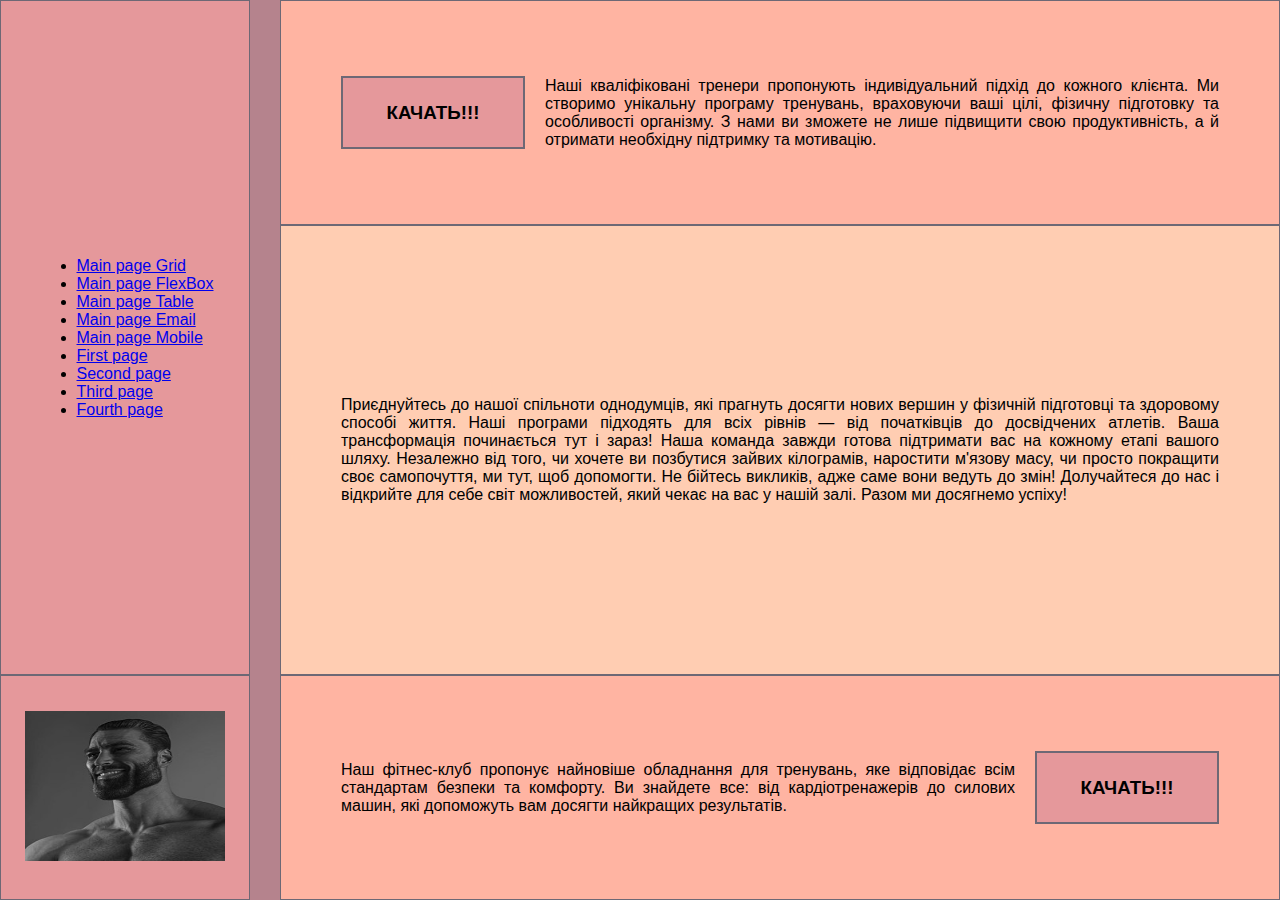
<file: index.html>
<!DOCTYPE html>
<html lang="en">
<head>
    <meta charset="UTF-8">
    <meta name="viewport" content="width=device-width, initial-scale=1.0">
    <title>Website Layout</title>
    <link rel="stylesheet" href="lab1.css">
</head>

<body>
<div class="container">
    <div class="item item1">
        <ul>
            <li><a href="index.html">Main page Grid</a></li>
            <li><a href="index2.html">Main page FlexBox</a></li>
            <li><a href="index3.html">Main page Table</a></li>
            <li><a href="indexEmail.html">Main page Email</a></li>
            <li><a href="indexMobile.html">Main page Mobile</a></li>
            <li><a href="Page1.html">First page</a> </li>
            <li><a href="Page2.html">Second page</a></li>
            <li><a href="Page3.html">Third page</a></li>
            <li><a href="Page4.html">Fourth page</a></li>
        </ul>
    </div>

    <div class="item item2">
        <div class="item itemX">
            <h3>КАЧАТЬ!!!</h3>
        </div>
        <p>
            Наші кваліфіковані тренери пропонують індивідуальний підхід до кожного клієнта.
            Ми створимо унікальну програму тренувань, враховуючи ваші цілі, фізичну підготовку та особливості організму.
            З нами ви зможете не лише підвищити свою продуктивність, а й отримати необхідну підтримку та мотивацію.
        </p>
    </div>

    <div class="item item3" >
        <p>
            Приєднуйтесь до нашої спільноти однодумців, які прагнуть досягти нових вершин у фізичній підготовці та здоровому способі життя.
            Наші програми підходять для всіх рівнів — від початківців до досвідчених атлетів. Ваша трансформація починається тут і зараз!
            Наша команда завжди готова підтримати вас на кожному етапі вашого шляху.
            Незалежно від того, чи хочете ви позбутися зайвих кілограмів, наростити м'язову масу, чи просто покращити своє самопочуття, ми тут, щоб допомогти.
            Не бійтесь викликів, адже саме вони ведуть до змін! Долучайтеся до нас і відкрийте для себе світ можливостей, який чекає на вас у нашій залі. Разом ми досягнемо успіху!
        </p>
    </div>
    <div class="item item4" >
        <a href="https://www.youtube.com/watch?v=QJJYpsA5tv8&ab_channel=BMTHOfficialVEVO" >
         <img src="gigachad.jpg" height="150" width="200">
        </a>
    </div>

    <div class="item item5" >
        <p>
            Наш фітнес-клуб пропонує найновіше обладнання для тренувань, яке відповідає всім стандартам безпеки та комфорту.
            Ви знайдете все: від кардіотренажерів до силових машин, які допоможуть вам досягти найкращих результатів.
        </p>
        <div class="item itemY">
            <h3>КАЧАТЬ!!!</h3>
        </div>
    </div>

</div>
</body>
</html>
</file>
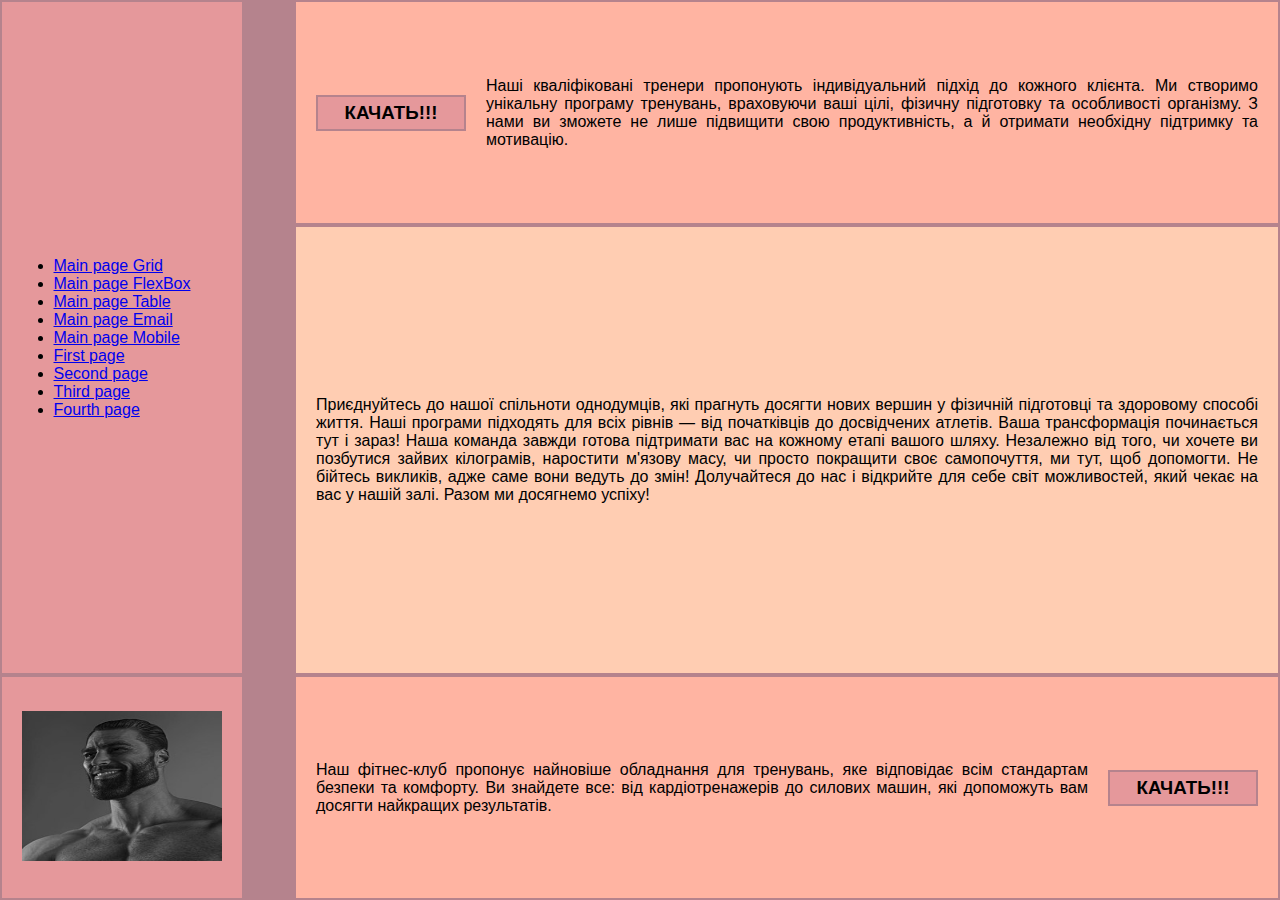
<file: index2.html>
<!DOCTYPE html>
<html lang="en">
<head>
    <meta charset="UTF-8">
    <meta name="viewport" content="width=device-width, initial-scale=1.0">
    <title>Flexbox Layout</title>
    <link rel="stylesheet" href="lab1flex.css">
</head>
<body>
<div class="container">
    <div class="boxside">
        <div class="sidebar">
             <div class="box box1">
                 <ul>
                     <li><a href="index.html">Main page Grid</a></li>
                     <li><a href="index2.html">Main page FlexBox</a></li>
                     <li><a href="index3.html">Main page Table</a></li>
                     <li><a href="indexEmail.html">Main page Email</a></li>
                     <li><a href="indexMobile.html">Main page Mobile</a></li>
                     <li><a href="Page1.html">First page</a> </li>
                     <li><a href="Page2.html">Second page</a></li>
                     <li><a href="Page3.html">Third page</a></li>
                     <li><a href="Page4.html">Fourth page</a></li>
                 </ul>
             </div>
             <div class="box box4">
                 <a href="https://www.youtube.com/watch?v=QJJYpsA5tv8&ab_channel=BMTHOfficialVEVO" >
                     <img src="gigachad.jpg" height="150" width="200">
                 </a>
             </div>
      </div>
        <div class="space"></div>
    </div>
    <div class="main">
        <div class="box box2">
            <div class="box smallbox">
                <h3>КАЧАТЬ!!!</h3>
            </div>
            <p>
                Наші кваліфіковані тренери пропонують індивідуальний підхід до кожного клієнта. Ми створимо унікальну програму тренувань, враховуючи ваші цілі, фізичну підготовку та особливості організму. З нами ви зможете не лише підвищити свою продуктивність, а й отримати необхідну підтримку та мотивацію.
            </p>
        </div>
        <div class="box box3">
            <p>
                Приєднуйтесь до нашої спільноти однодумців, які прагнуть досягти нових вершин у фізичній підготовці та здоровому способі життя.
                Наші програми підходять для всіх рівнів — від початківців до досвідчених атлетів. Ваша трансформація починається тут і зараз!
                Наша команда завжди готова підтримати вас на кожному етапі вашого шляху.
                Незалежно від того, чи хочете ви позбутися зайвих кілограмів, наростити м'язову масу, чи просто покращити своє самопочуття, ми тут, щоб допомогти.
                Не бійтесь викликів, адже саме вони ведуть до змін! Долучайтеся до нас і відкрийте для себе світ можливостей, який чекає на вас у нашій залі. Разом ми досягнемо успіху!
            </p>
        </div>
        <div class="box box5">
            <p>
                Наш фітнес-клуб пропонує найновіше обладнання для тренувань, яке відповідає всім стандартам безпеки та комфорту.
                Ви знайдете все: від кардіотренажерів до силових машин, які допоможуть вам досягти найкращих результатів.
            </p>
            <div class="box smallbox">
                <h3>КАЧАТЬ!!!</h3>
            </div>
        </div>
    </div>
</div>
</body>
</html>
</file>
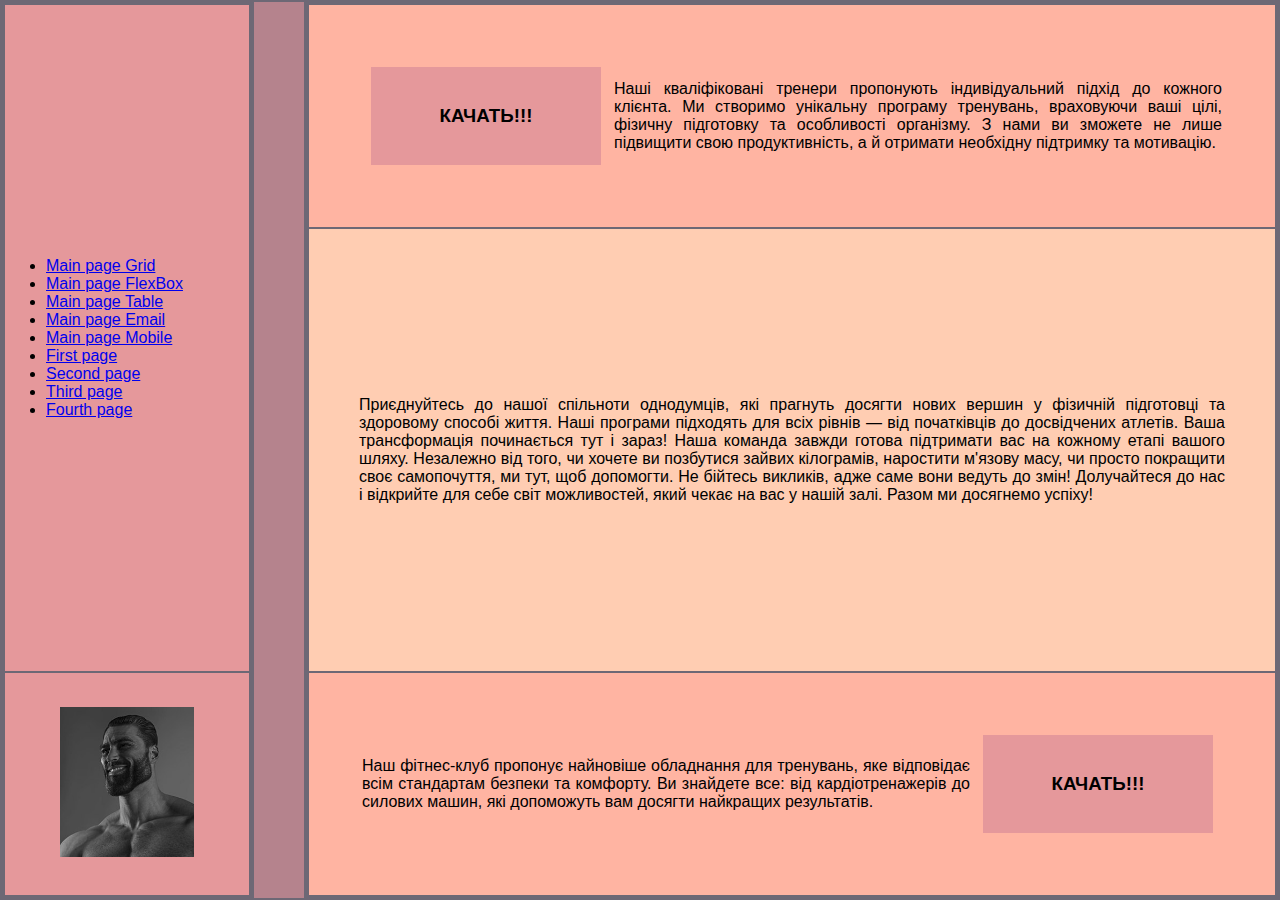
<file: index3.html>
<!DOCTYPE html>
<html lang="en">
<head>
    <meta charset="UTF-8">
    <meta name="viewport" content="width=device-width, initial-scale=1.0">
    <title>Classic Layout</title>
    <link rel="stylesheet" href="lab1noeverything.css">
</head>
<body>
    <table class="layout-table">
        <tbody>
        <tr>
            <td class="left">
                <table class="layout-table">
                    <tbody>
                    <tr class="menu">
                        <td>
                            <ul>
                                <li><a href="index.html">Main page Grid</a></li>
                                <li><a href="index2.html">Main page FlexBox</a></li>
                                <li><a href="index3.html">Main page Table</a></li>
                                <li><a href="indexEmail.html">Main page Email</a></li>
                                <li><a href="indexMobile.html">Main page Mobile</a></li>
                                <li><a href="Page1.html">First page</a> </li>
                                <li><a href="Page2.html">Second page</a></li>
                                <li><a href="Page3.html">Third page</a></li>
                                <li><a href="Page4.html">Fourth page</a></li>
                            </ul>
                        </td>
                    </tr>
                    <tr class="picture">
                        <td>
                            <a href="https://www.youtube.com/watch?v=QJJYpsA5tv8&ab_channel=BMTHOfficialVEVO" >
                                <img src="gigachad.jpg" height="150" width="auto">
                            </a>
                        </td>
                    </tr>
                    </tbody>
                </table>
            </td>
            <td class="line">
            </td>
            <td class="right">
                <table class="layout-table">
                    <tbody>
                    <tr >
                        <td class="row1">
                            <table class="upperTable">
                                <tbody>
                                <tr >
                                    <td class="box">
                                        <h3>КАЧАТЬ!!!</h3>
                                    </td>
                                    <td class="text">
                                        <p>
                                            Наші кваліфіковані тренери пропонують індивідуальний підхід до кожного клієнта. Ми створимо унікальну програму тренувань, враховуючи ваші цілі, фізичну підготовку та особливості організму. З нами ви зможете не лише підвищити свою продуктивність, а й отримати необхідну підтримку та мотивацію.
                                        </p>
                                    </td>
                                </tr>
                                </tbody>
                            </table>
                        </td>
                    </tr>
                    <tr >
                        <td class="row2">
                            <p>
                                Приєднуйтесь до нашої спільноти однодумців, які прагнуть досягти нових вершин у фізичній підготовці та здоровому способі життя.
                                Наші програми підходять для всіх рівнів — від початківців до досвідчених атлетів. Ваша трансформація починається тут і зараз!
                                Наша команда завжди готова підтримати вас на кожному етапі вашого шляху.
                                Незалежно від того, чи хочете ви позбутися зайвих кілограмів, наростити м'язову масу, чи просто покращити своє самопочуття, ми тут, щоб допомогти.
                                Не бійтесь викликів, адже саме вони ведуть до змін! Долучайтеся до нас і відкрийте для себе світ можливостей, який чекає на вас у нашій залі. Разом ми досягнемо успіху!
                            </p>
                        </td>
                    </tr>
                    <tr >
                        <td class="row3">
                            <table class="upperTable">
                                <tbody>
                                <tr >

                                    <td class="text">
                                        <p>
                                            Наш фітнес-клуб пропонує найновіше обладнання для тренувань, яке відповідає всім стандартам безпеки та комфорту.
                                            Ви знайдете все: від кардіотренажерів до силових машин, які допоможуть вам досягти найкращих результатів.
                                        </p>
                                    </td>
                                    <td class="box">
                                        <h3>КАЧАТЬ!!!</h3>
                                    </td>
                                </tr>
                                </tbody>
                            </table>
                        </td>
                    </tr>
                    </tbody>
                </table>
            </td>

        </tr>
        </tbody>
    </table>
</body>
</html>
</file>
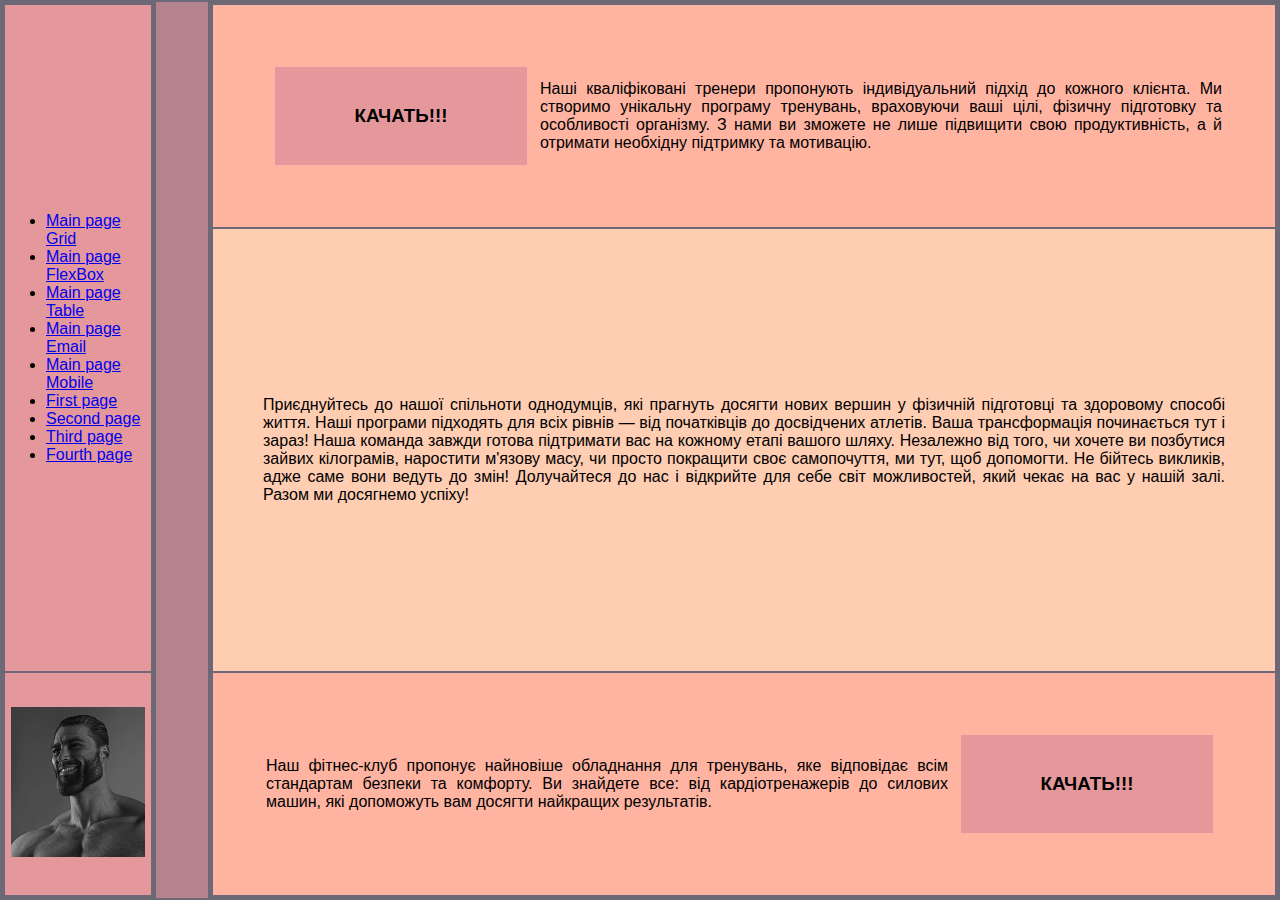
<file: indexEmail.html>
<!DOCTYPE html>
<html lang="en">
<head>
    <meta charset="UTF-8">
    <meta name="viewport" content="width=device-width, initial-scale=1.0">
    <title>Classic Layout</title>
</head>
<body style="font-family: Verdana, sans-serif;margin: 0;height: 100vh;">
    <table style="table-layout: fixed;height: 100%;width: 100%;border-spacing: 2px;background-color: #6d6875;">
        <tbody>
        <tr>
            <td style="width: 150px;">
                <table style="table-layout: fixed;height: 100%;width: 100%;border-spacing: 2px;background-color: #6d6875;">
                    <tbody>
                    <tr style="height: 75%;background-color: #e5989b;">
                        <td>
                            <ul>
                                <li><a href="index.html">Main page Grid</a></li>
                                <li><a href="index2.html">Main page FlexBox</a></li>
                                <li><a href="index3.html">Main page Table</a></li>
                                <li><a href="indexEmail.html">Main page Email</a></li>
                                <li><a href="indexMobile.html">Main page Mobile</a></li>
                                <li><a href="Page1.html">First page</a> </li>
                                <li><a href="Page2.html">Second page</a></li>
                                <li><a href="Page3.html">Third page</a></li>
                                <li><a href="Page4.html">Fourth page</a></li>
                            </ul>
                        </td>
                    </tr>
                    <tr  style="text-align: center; height: 25%; background-color: #e5989b; border: 2px solid #b5838d;" >
                        <td>
                            <a href="https://www.youtube.com/watch?v=QJJYpsA5tv8&ab_channel=BMTHOfficialVEVO" >
                                <img src="gigachad.jpg" height="150" width="auto">
                            </a>
                        </td>
                    </tr>
                    </tbody>
                </table>
            </td>
            <td style="width: 50px;background-color: #b5838d;">
            </td>
            <td style="text-align: justify;">
                <table style="table-layout: fixed;height: 100%;width: 100%;border-spacing: 2px;background-color: #6d6875;">
                    <tbody>
                    <tr >
                        <td style="padding: 50px;height: 25%;background-color: #ffb4a2;">
                            <table style="height: 100%;width: 100%;">
                                <tbody>
                                <tr >
                                    <td style="text-align: center; width: 250px;background-color: #e5989b;border: 10px solid #ffb4a2;">
                                        <h3>КАЧАТЬ!!!</h3>
                                    </td>
                                    <td>
                                        <p>
                                            Наші кваліфіковані тренери пропонують індивідуальний підхід до кожного клієнта. Ми створимо унікальну програму тренувань, враховуючи ваші цілі, фізичну підготовку та особливості організму. З нами ви зможете не лише підвищити свою продуктивність, а й отримати необхідну підтримку та мотивацію.
                                        </p>
                                    </td>
                                </tr>
                                </tbody>
                            </table>
                        </td>
                    </tr>
                    <tr >
                        <td style="padding: 50px;height: 50%;background-color: #ffcdb2;">
                            <p>
                                Приєднуйтесь до нашої спільноти однодумців, які прагнуть досягти нових вершин у фізичній підготовці та здоровому способі життя.
                                Наші програми підходять для всіх рівнів — від початківців до досвідчених атлетів. Ваша трансформація починається тут і зараз!
                                Наша команда завжди готова підтримати вас на кожному етапі вашого шляху.
                                Незалежно від того, чи хочете ви позбутися зайвих кілограмів, наростити м'язову масу, чи просто покращити своє самопочуття, ми тут, щоб допомогти.
                                Не бійтесь викликів, адже саме вони ведуть до змін! Долучайтеся до нас і відкрийте для себе світ можливостей, який чекає на вас у нашій залі. Разом ми досягнемо успіху!
                            </p>
                        </td>
                    </tr>
                    <tr >
                        <td style="padding: 50px;height: 25%;background-color: #ffb4a2;">
                            <table style="height: 100%;width: 100%;">
                                <tbody>
                                <tr >

                                    <td>
                                        <p>
                                            Наш фітнес-клуб пропонує найновіше обладнання для тренувань, яке відповідає всім стандартам безпеки та комфорту.
                                            Ви знайдете все: від кардіотренажерів до силових машин, які допоможуть вам досягти найкращих результатів.
                                        </p>
                                    </td>
                                    <td style="text-align: center; width: 250px;background-color: #e5989b;border: 10px solid #ffb4a2;">
                                        <h3>КАЧАТЬ!!!</h3>
                                    </td>
                                </tr>
                                </tbody>
                            </table>
                        </td>
                    </tr>
                    </tbody>
                </table>
            </td>

        </tr>
        </tbody>
    </table>
</body>
</html>
</file>
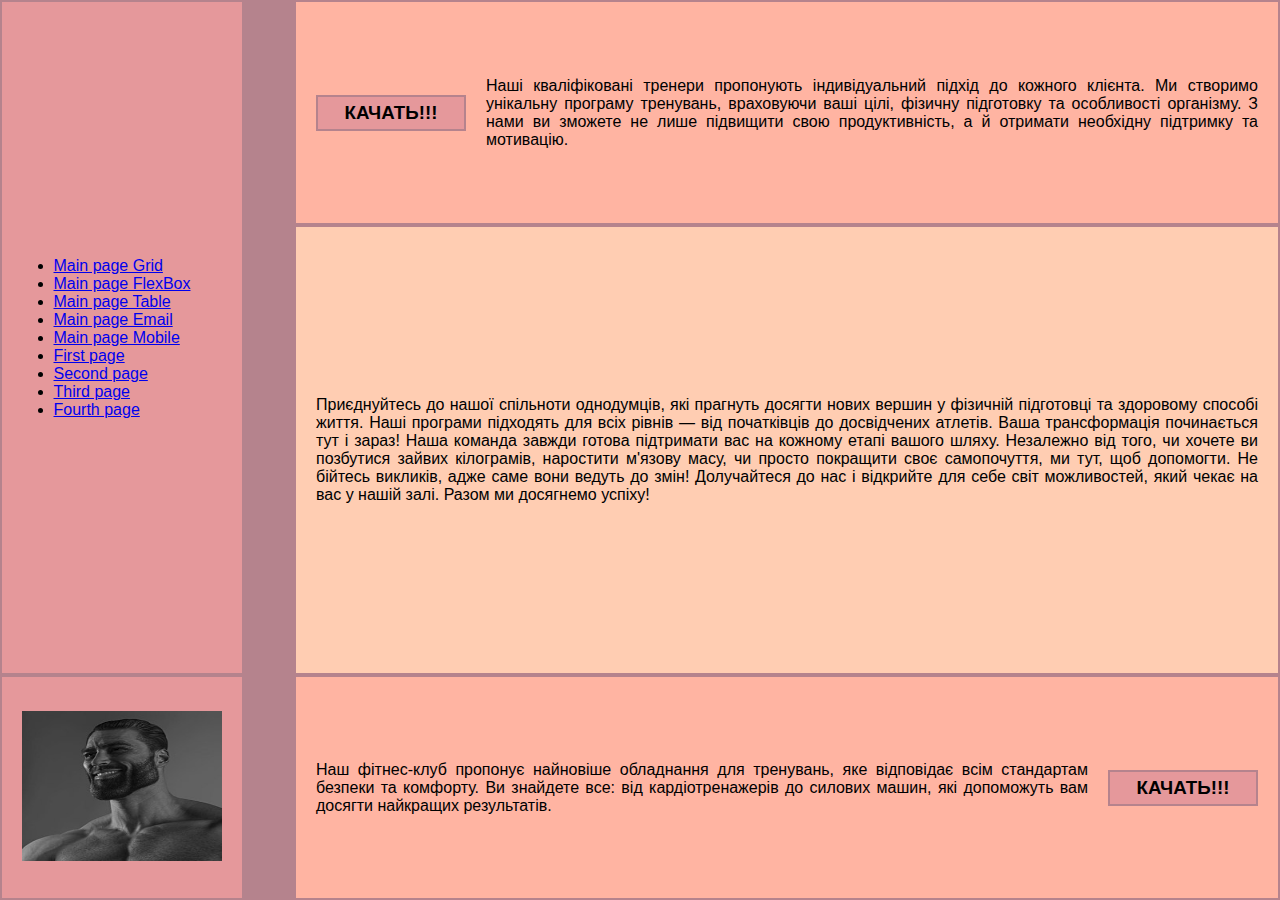
<file: indexMobile.html>
<!DOCTYPE html>
<html lang="en">
<head>
    <meta charset="UTF-8">
    <meta name="viewport" content="width=device-width, initial-scale=1.0">
    <title>Flexbox Layout</title>
    <link rel="stylesheet" href="lab3Mobile.css">
</head>
<body>
<div class="container">
    <div class="boxside">
        <div class="sidebar">
             <div class="box box1">
                 <ul>
                     <li><a href="index.html">Main page Grid</a></li>
                     <li><a href="index2.html">Main page FlexBox</a></li>
                     <li><a href="index3.html">Main page Table</a></li>
                     <li><a href="indexEmail.html">Main page Email</a></li>
                     <li><a href="indexMobile.html">Main page Mobile</a></li>
                     <li><a href="Page1.html">First page</a> </li>
                     <li><a href="Page2.html">Second page</a></li>
                     <li><a href="Page3.html">Third page</a></li>
                     <li><a href="Page4.html">Fourth page</a></li>
                 </ul>
             </div>
             <div class="box box4">
                 <a href="https://www.youtube.com/watch?v=QJJYpsA5tv8&ab_channel=BMTHOfficialVEVO" >
                     <img src="gigachad.jpg" height="150" width="200">
                 </a>
             </div>
      </div>
        <div class="space"></div>
    </div>
    <div class="main">
        <div class="box box2">
            <div class="box smallbox">
                <h3>КАЧАТЬ!!!</h3>
            </div>
            <p>
                Наші кваліфіковані тренери пропонують індивідуальний підхід до кожного клієнта. Ми створимо унікальну програму тренувань, враховуючи ваші цілі, фізичну підготовку та особливості організму. З нами ви зможете не лише підвищити свою продуктивність, а й отримати необхідну підтримку та мотивацію.
            </p>
        </div>
        <div class="box box3">
            <p>
                Приєднуйтесь до нашої спільноти однодумців, які прагнуть досягти нових вершин у фізичній підготовці та здоровому способі життя.
                Наші програми підходять для всіх рівнів — від початківців до досвідчених атлетів. Ваша трансформація починається тут і зараз!
                Наша команда завжди готова підтримати вас на кожному етапі вашого шляху.
                Незалежно від того, чи хочете ви позбутися зайвих кілограмів, наростити м'язову масу, чи просто покращити своє самопочуття, ми тут, щоб допомогти.
                Не бійтесь викликів, адже саме вони ведуть до змін! Долучайтеся до нас і відкрийте для себе світ можливостей, який чекає на вас у нашій залі. Разом ми досягнемо успіху!
            </p>
        </div>
        <div class="box box5">
            <p>
                Наш фітнес-клуб пропонує найновіше обладнання для тренувань, яке відповідає всім стандартам безпеки та комфорту.
                Ви знайдете все: від кардіотренажерів до силових машин, які допоможуть вам досягти найкращих результатів.
            </p>
            <div class="box smallbox">
                <h3>КАЧАТЬ!!!</h3>
            </div>
        </div>
    </div>
</div>
</body>
</html>
</file>
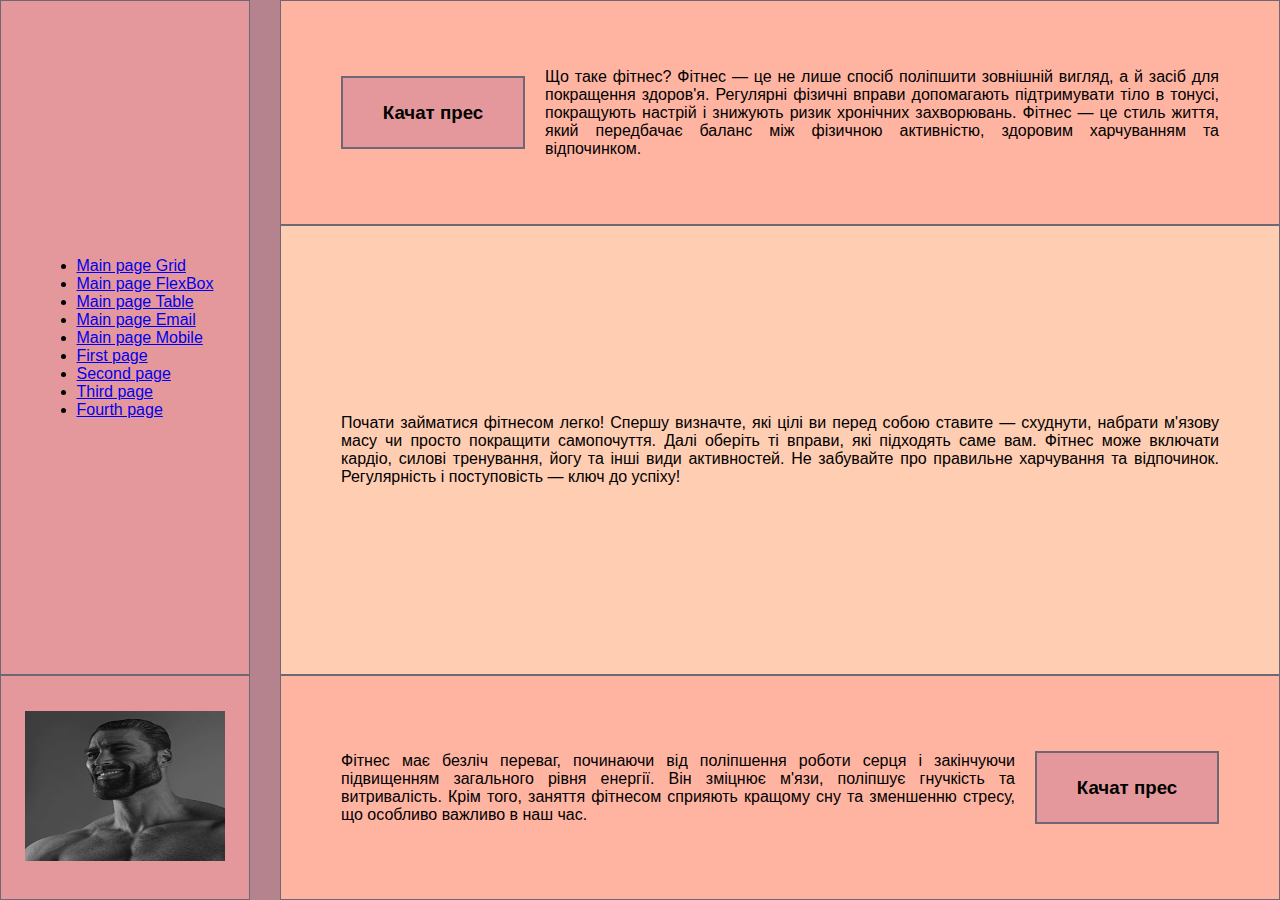
<file: Page1.html>
<!DOCTYPE html>
<html lang="en">
<head>
    <meta charset="UTF-8">
    <meta name="viewport" content="width=device-width, initial-scale=1.0">
    <title>Website Layout</title>
    <link rel="stylesheet" href="lab1.css">
</head>

<body>
<div class="container">
    <div class="item item1">
        <ul>
            <li><a href="index.html">Main page Grid</a></li>
            <li><a href="index2.html">Main page FlexBox</a></li>
            <li><a href="index3.html">Main page Table</a></li>
            <li><a href="indexEmail.html">Main page Email</a></li>
            <li><a href="indexMobile.html">Main page Mobile</a></li>
            <li><a href="Page1.html">First page</a> </li>
            <li><a href="Page2.html">Second page</a></li>
            <li><a href="Page3.html">Third page</a></li>
            <li><a href="Page4.html">Fourth page</a></li>
        </ul>
    </div>

    <div class="item item2">
        <div class="item itemX">
            <h3>Качат прес</h3>
        </div>
        <p>
            Що таке фітнес?
            Фітнес — це не лише спосіб поліпшити зовнішній вигляд, а й засіб для покращення здоров'я.
            Регулярні фізичні вправи допомагають підтримувати тіло в тонусі, покращують настрій і знижують ризик хронічних захворювань.
            Фітнес — це стиль життя, який передбачає баланс між фізичною активністю, здоровим харчуванням та відпочинком.
        </p>
    </div>

    <div class="item item3">
        <p>
            Почати займатися фітнесом легко! Спершу визначте, які цілі ви перед собою ставите — схуднути, набрати м'язову масу чи просто покращити самопочуття. Далі оберіть ті вправи, які підходять саме вам. Фітнес може включати кардіо, силові тренування, йогу та інші види активностей. Не забувайте про правильне харчування та відпочинок. Регулярність і поступовість — ключ до успіху!
        </p>
    </div>

    <div class="item item4">
        <a href="https://www.youtube.com/watch?v=QJJYpsA5tv8&ab_channel=BMTHOfficialVEVO" >
            <img src="gigachad.jpg" height="150" width="200">
        </a>
    </div>

    <div class="item item5">
        <p>
            Фітнес має безліч переваг, починаючи від поліпшення роботи серця і закінчуючи підвищенням загального рівня енергії. Він зміцнює м'язи, поліпшує гнучкість та витривалість. Крім того, заняття фітнесом сприяють кращому сну та зменшенню стресу, що особливо важливо в наш час.
        </p>
        <div class="item itemY">
            <h3>Качат прес</h3>
        </div>
    </div>

</div>
</body>
</html>
</file>
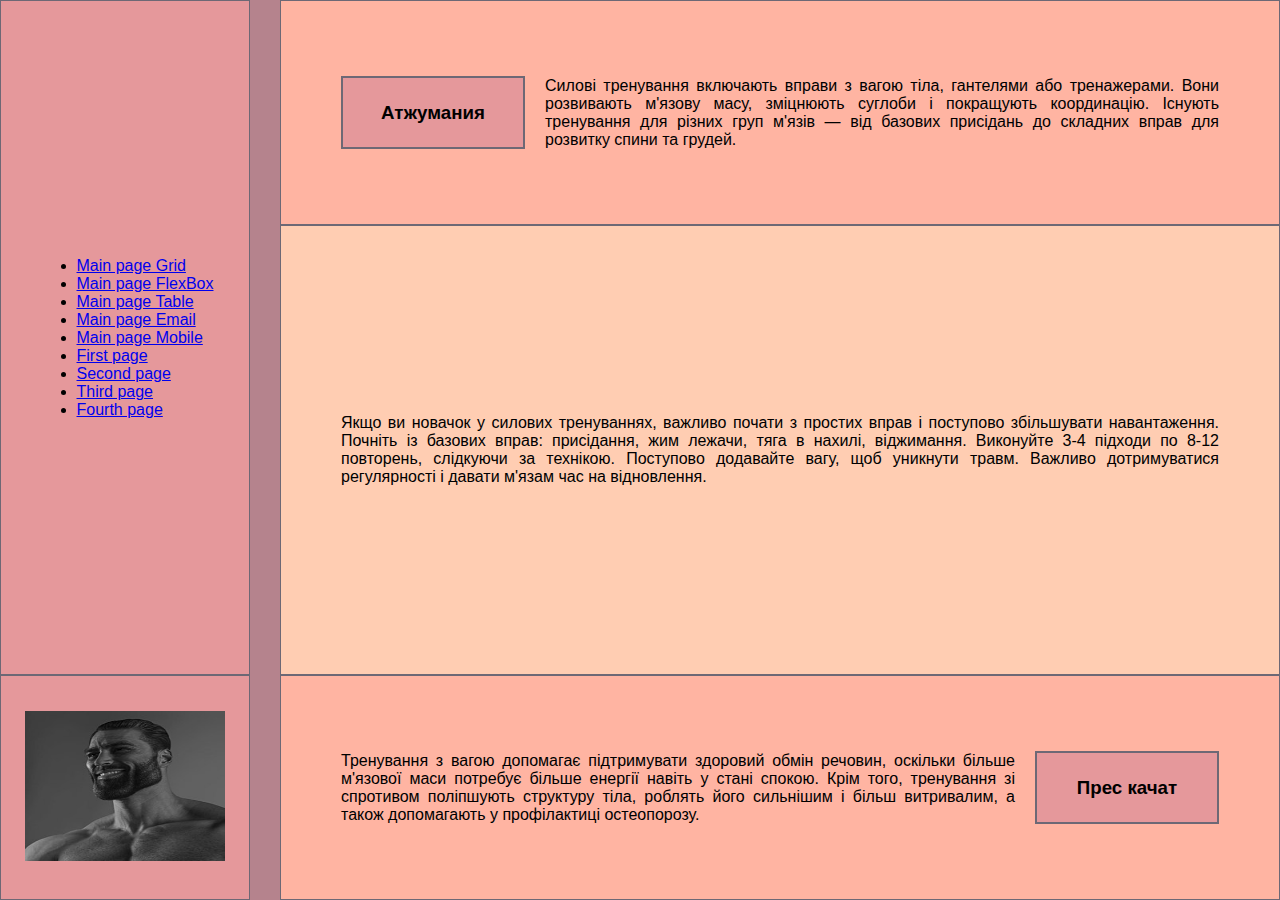
<file: Page2.html>
<!DOCTYPE html>
<html lang="en">
<head>
    <meta charset="UTF-8">
    <meta name="viewport" content="width=device-width, initial-scale=1.0">
    <title>Website Layout</title>
    <link rel="stylesheet" href="lab1.css">
</head>

<body>
<div class="container">
    <div class="item item1">
        <ul>
            <li><a href="index.html">Main page Grid</a></li>
            <li><a href="index2.html">Main page FlexBox</a></li>
            <li><a href="index3.html">Main page Table</a></li>
            <li><a href="indexEmail.html">Main page Email</a></li>
            <li><a href="indexMobile.html">Main page Mobile</a></li>
            <li><a href="Page1.html">First page</a> </li>
            <li><a href="Page2.html">Second page</a></li>
            <li><a href="Page3.html">Third page</a></li>
            <li><a href="Page4.html">Fourth page</a></li>
        </ul>
    </div>

    <div class="item item2">
        <div class="item itemX">
            <h3>Атжумания</h3>
        </div>
        <p>
            Силові тренування включають вправи з вагою тіла, гантелями або тренажерами. Вони розвивають м'язову масу, зміцнюють суглоби і покращують координацію. Існують тренування для різних груп м'язів — від базових присідань до складних вправ для розвитку спини та грудей.
        </p>
    </div>

    <div class="item item3">
        <p>
            Якщо ви новачок у силових тренуваннях, важливо почати з простих вправ і поступово
            збільшувати навантаження. Почніть із базових вправ: присідання, жим лежачи, тяга в нахилі,
            віджимання. Виконуйте 3-4 підходи по 8-12 повторень, слідкуючи за технікою. Поступово додавайте вагу,
            щоб уникнути травм. Важливо дотримуватися регулярності і давати м'язам час на відновлення.
        </p>
    </div>

    <div class="item item4">
        <a href="https://www.youtube.com/watch?v=QJJYpsA5tv8&ab_channel=BMTHOfficialVEVO" >
            <img src="gigachad.jpg" height="150" width="200">
        </a>
    </div>

    <div class="item item5">
        <p>
            Тренування з вагою допомагає підтримувати здоровий обмін речовин, оскільки більше м'язової маси потребує більше
            енергії навіть у стані спокою. Крім того, тренування зі спротивом поліпшують структуру тіла, роблять його сильнішим
            і більш витривалим, а також допомагають у профілактиці остеопорозу.
        </p>
        <div class="item itemY">
            <h3>Прес качат</h3>
        </div>
    </div>

</div>
</body>
</html>
</file>
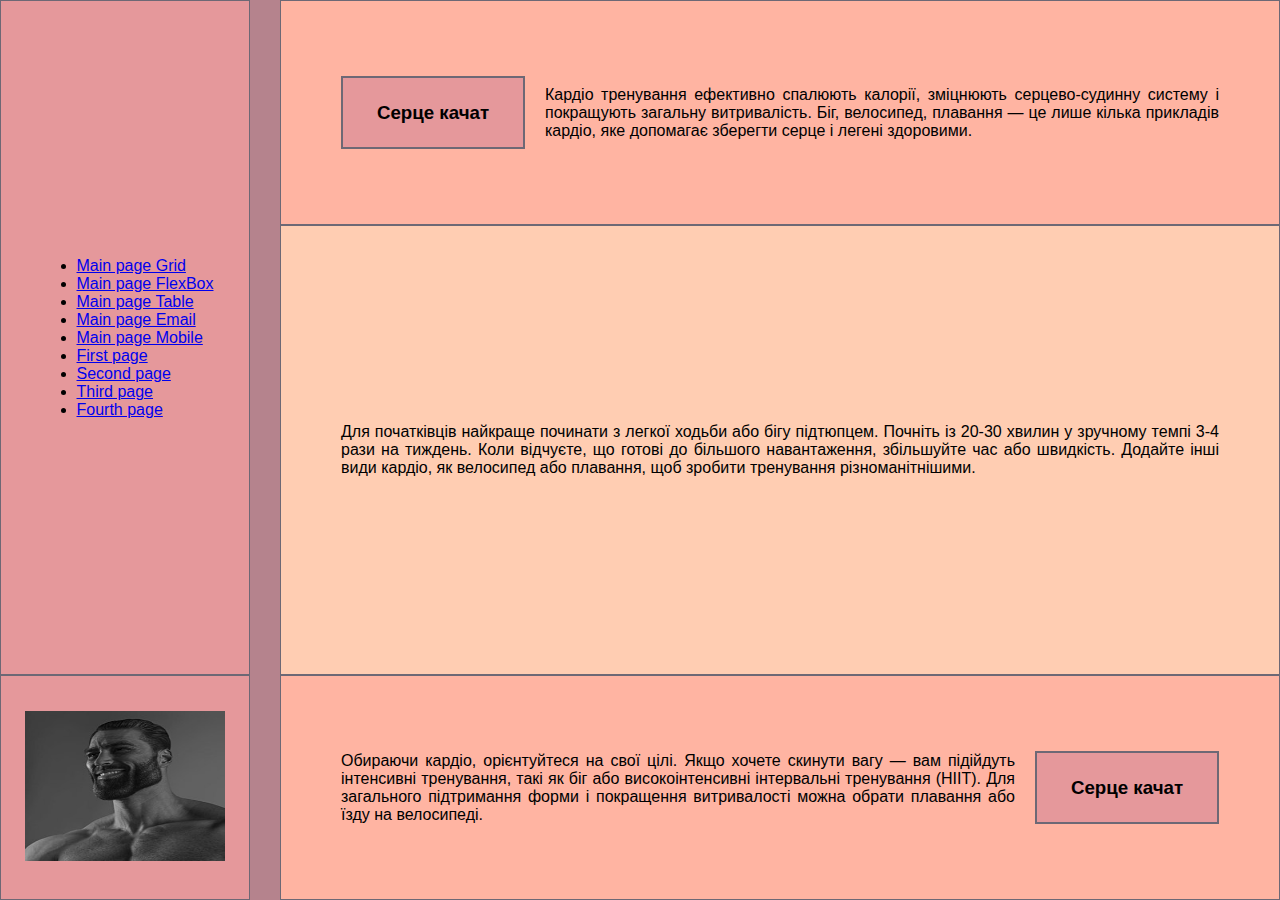
<file: Page3.html>
<!DOCTYPE html>
<html lang="en">
<head>
    <meta charset="UTF-8">
    <meta name="viewport" content="width=device-width, initial-scale=1.0">
    <title>Website Layout</title>
    <link rel="stylesheet" href="lab1.css">
</head>

<body>
<div class="container">
    <div class="item item1">
        <ul>
            <li><a href="index.html">Main page Grid</a></li>
            <li><a href="index2.html">Main page FlexBox</a></li>
            <li><a href="index3.html">Main page Table</a></li>
            <li><a href="indexEmail.html">Main page Email</a></li>
            <li><a href="indexMobile.html">Main page Mobile</a></li>
            <li><a href="Page1.html">First page</a> </li>
            <li><a href="Page2.html">Second page</a></li>
            <li><a href="Page3.html">Third page</a></li>
            <li><a href="Page4.html">Fourth page</a></li>
        </ul>
    </div>

    <div class="item item2">
        <div class="item itemX">
            <h3>Серце качат</h3>
        </div>
        <p>
            Кардіо тренування ефективно спалюють калорії, зміцнюють серцево-судинну систему і покращують загальну
            витривалість. Біг, велосипед, плавання — це лише кілька прикладів кардіо, яке допомагає зберегти серце і легені здоровими.
        </p>
    </div>

    <div class="item item3">
        <p>
            Для початківців найкраще починати з легкої ходьби або бігу підтюпцем.
            Почніть із 20-30 хвилин у зручному темпі 3-4 рази на тиждень. Коли відчуєте, що готові до більшого навантаження,
            збільшуйте час або швидкість. Додайте інші види кардіо, як велосипед або плавання, щоб зробити тренування різноманітнішими.
        </p>
    </div>

    <div class="item item4">
        <a href="https://www.youtube.com/watch?v=QJJYpsA5tv8&ab_channel=BMTHOfficialVEVO" >
            <img src="gigachad.jpg" height="150" width="200">
        </a>
    </div>

    <div class="item item5">
        <p>
            Обираючи кардіо, орієнтуйтеся на свої цілі. Якщо хочете скинути вагу — вам підійдуть інтенсивні тренування,
            такі як біг або високоінтенсивні інтервальні тренування (HIIT). Для загального підтримання форми і покращення
            витривалості можна обрати плавання або їзду на велосипеді.
        </p>
        <div class="item itemY">
            <h3>Серце качат</h3>
        </div>
    </div>

</div>
</body>
</html>
</file>
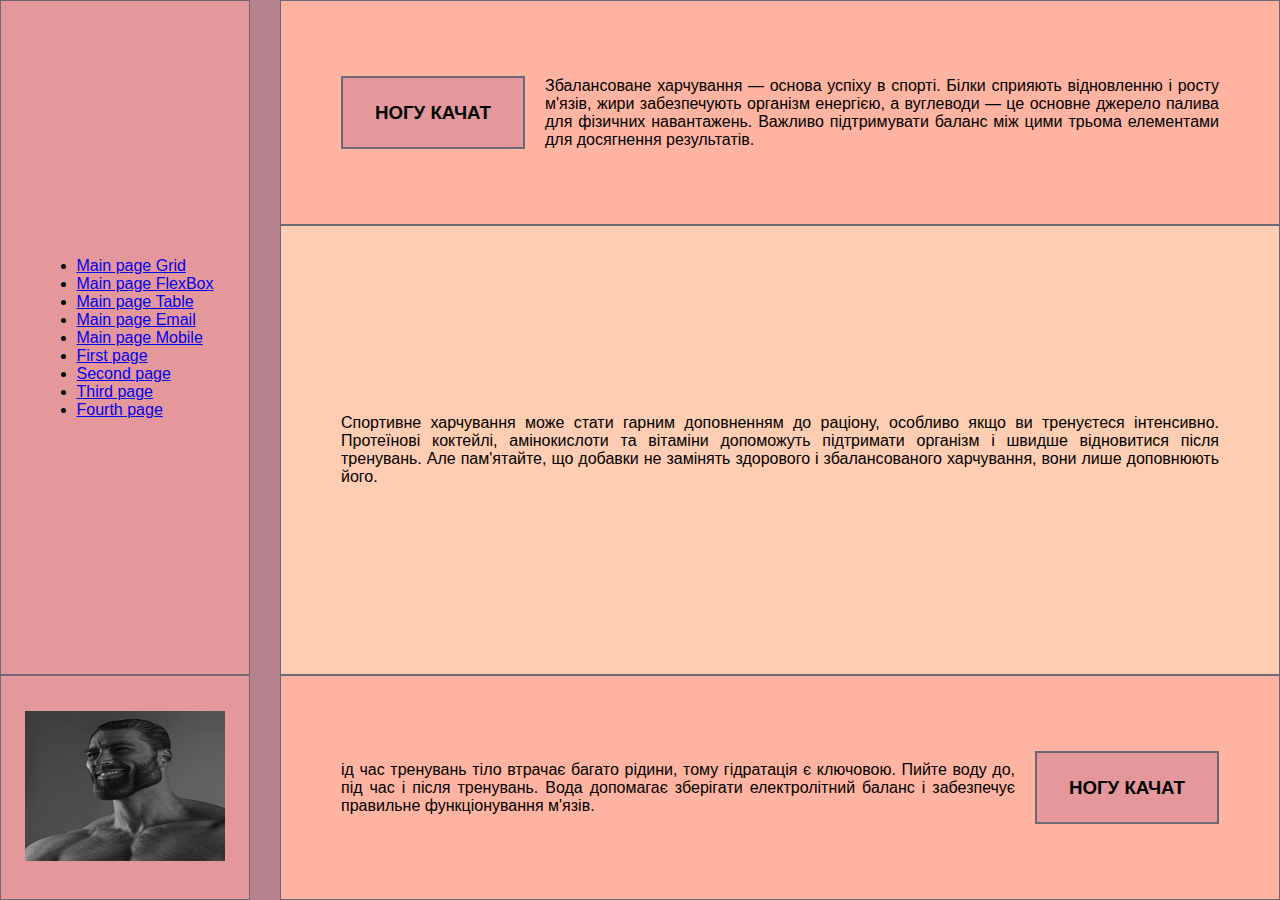
<file: Page4.html>
<!DOCTYPE html>
<html lang="en">
<head>
    <meta charset="UTF-8">
    <meta name="viewport" content="width=device-width, initial-scale=1.0">
    <title>Website Layout</title>
    <link rel="stylesheet" href="lab1.css">
</head>

<body>
<div class="container">
    <div class="item item1">
        <ul>
            <li><a href="index.html">Main page Grid</a></li>
            <li><a href="index2.html">Main page FlexBox</a></li>
            <li><a href="index3.html">Main page Table</a></li>
            <li><a href="indexEmail.html">Main page Email</a></li>
            <li><a href="indexMobile.html">Main page Mobile</a></li>
            <li><a href="Page1.html">First page</a> </li>
            <li><a href="Page2.html">Second page</a></li>
            <li><a href="Page3.html">Third page</a></li>
            <li><a href="Page4.html">Fourth page</a></li>
        </ul>
    </div>

    <div class="item item2">
        <div class="item itemX">
            <h3>НОГУ КАЧАТ</h3>
        </div>
        <p>
            Збалансоване харчування — основа успіху в спорті. Білки сприяють відновленню і росту м'язів,
            жири забезпечують організм енергією, а вуглеводи — це основне джерело палива для фізичних навантажень.
            Важливо підтримувати баланс між цими трьома елементами для досягнення результатів.
        </p>
    </div>

    <div class="item item3">
        <p>
            Спортивне харчування може стати гарним доповненням до раціону, особливо якщо ви тренуєтеся інтенсивно.
            Протеїнові коктейлі, амінокислоти та вітаміни допоможуть підтримати організм і швидше відновитися після тренувань.
            Але пам'ятайте, що добавки не замінять здорового і збалансованого харчування, вони лише доповнюють його.
        </p>
    </div>

    <div class="item item4">
        <a href="https://www.youtube.com/watch?v=QJJYpsA5tv8&ab_channel=BMTHOfficialVEVO" >
            <img src="gigachad.jpg" height="150" width="200">
        </a>
    </div>

    <div class="item item5">
        <p>
            ід час тренувань тіло втрачає багато рідини, тому гідратація є ключовою. Пийте воду до, під час і після тренувань.
            Вода допомагає зберігати електролітний баланс і забезпечує правильне функціонування м'язів.
        </p>
        <div class="item itemY">
            <h3>НОГУ КАЧАТ</h3>
        </div>
    </div>

</div>
</body>
</html>
</file>
<file: lab1.css>
body {
    font-family: Verdana, sans-serif;
    margin: 0;
}

.container {
    display: grid;
    grid-template-columns: 1fr 30px 4fr;
    grid-template-rows: minmax(auto,1fr) 2fr minmax(auto,1fr);
    height: 100vh;
    background-color: #b5838d;
}

.item {
    padding: 20px;
    background-color: #e5989b;
    display: flex;
    align-items: center;
    justify-content: center;
    border: 1px solid #6d6875;
}

.item1 {
    grid-column: 1 ;
    grid-row: 1 / 3;
    background-color: #e5989b;
}

.item2 {
    text-align: justify;
    gap: 20px;
    padding: 10px 60px;
    grid-column: 3 ;
    grid-row: 1;
    background-color: #ffb4a2;
    justify-content: space-between;
}

.item3 {
    padding: 10px 60px;
    text-align: justify;
    grid-column: 3;
    grid-row: 2 ;
    background-color: #ffcdb2;
}

.item4 {
    object-fit: contain;
    grid-column: 1;
    background-color: #e5989b;
}

.item5 {
    text-align: justify;
    padding: 10px 60px;
    grid-column: 3 ;
    grid-row: 3 ;
    background-color: #ffb4a2;
    justify-content: space-between;
    gap: 20px;
}

.itemX {
    min-width: 150px ;
    background-color: #e5989b;
    padding: 5px 15px;
    border: 2px solid #6d6875;
}

.itemY {
    min-width: 150px ;
    background-color: #e5989b;
    padding: 5px 15px;
    border: 2px solid #6d6875;
}
</file>
<file: lab1flex.css>
* {
    margin: 0;
    padding: 0;
    box-sizing: border-box;
}

body, html {
    height: 100%;
    display: flex;
    justify-content: center;
    align-items: center;
    font-family: Verdana, sans-serif;
    background-color: #f0f0f0;
}

.container {
    display: flex;
    width: 100vw;
    height: 100vh;
    background-color: white;
}

.boxside  {
    display: flex;
    flex-direction: row;
}

.sidebar {
    display: flex;
    flex-direction: column;
    flex: 1;
}

.space{
    width: 50px;
    background-color: #b5838d;
}
.main {
    display: flex;
    flex-direction: column;
    flex: 2;
}

.box{
    text-align: justify;
    padding: 20px;
    align-items: center;
    justify-content: center;
    border: 2px solid #b5838d;
}

.smallbox{
    display: flex;
    align-items: center;
    justify-content: center;
    min-width: 150px ;
    background-color: #e5989b;
    padding: 5px 15px;
}

.box1 {
    background-color: #e5989b;
    flex: 80%;
    display: flex;
    justify-content: center;
    align-items: center;
}

.box2 {
    background-color: #ffb4a2;
    min-height:25% ;
    gap: 20px;
    display: flex;
    justify-content: space-around;
    align-items: center;
}

.box3 {
    background-color: #ffcdb2;
    min-height:50% ;
    display: flex;
    justify-content: center;
    align-items: center;
}

.box4 {
    background-color: #e5989b;
    min-height:25% ;
    gap: 20px;
    display: flex;
    justify-content: center;
    align-items: center;
}

.box5 {
    background-color: #ffb4a2;
    flex:1;
    gap: 20px;
    display: flex;
    justify-content: center;
    align-items: center;
}
</file>
<file: lab1noeverything.css>
body {
    font-family: Verdana, sans-serif;
    margin: 0;
    height: 100vh;
}

* {
    box-sizing: border-box;
    margin: 0;
}

.layout-table{
    table-layout: fixed;
    height: 100%;
    width: 100%;
    border-spacing: 2px;
    background-color: #6d6875;
}

.tbody{
    display: table-row-group;
    vertical-align: middle;
    unicode-bidi: isolate;
    border-color: black;
}

.left{
    width: 250px;
}

.line{
    width: 50px;
    background-color: #b5838d;
}


.right{
    text-align: justify;
}

.aside{
    display: block;
    unicode-bidi: isolate;
}

.menu{
    height: 75%;
    background-color: #e5989b;
}

.picture{
    text-align: center;
    height: 25%;
    background-color: #e5989b;
    border: 2px solid #b5838d;
}

.row1{
    padding: 50px;
    height: 25%;
    background-color: #ffb4a2;
}

.upperTable{
    height: 100%;
    width: 100%;
}

.box{
    text-align: center;
    width: 250px;
    background-color: #e5989b;
    border: 10px solid #ffb4a2;
}

.text{

}
.row2{
    padding: 50px;
    height: 50%;
    background-color: #ffcdb2;
}

.row3{
    padding: 50px;
    height: 25%;
    background-color: #ffb4a2;
}
</file>
<file: lab3Mobile.css>
*{
    margin: 0;
    padding: 0;
    box-sizing: border-box;
}

body, html {
    height: 100%;
    display: flex;
    justify-content: center;
    align-items: center;
    font-family: Verdana, sans-serif;
    background-color: #f0f0f0;
}

.container {
    display: flex;
    width: 100vw;
    height: 100vh;
    background-color: white;
}

.boxside {
    display: flex;
    flex-direction: row;
}

.sidebar {
    display: flex;
    flex-direction: column;
    flex: 1;
}

.space {
    width: 50px;
    background-color: #b5838d;
}

.main {
    display: flex;
    flex-direction: column;
    flex: 2;
}

.box {
    text-align: justify;
    padding: 20px;
    align-items: center;
    justify-content: center;
    border: 2px solid #b5838d;
    min-height: auto;
}

.smallbox {
    display: flex;
    align-items: center;
    justify-content: center;
    min-width: 150px;
    background-color: #e5989b;
    padding: 5px 15px;
}

.box1 {
    background-color: #e5989b;
    flex: 80%;
    display: flex;
    justify-content: center;
    align-items: center;
}

.box2 {
    background-color: #ffb4a2;
    min-height: 25%;
    gap: 20px;
    display: flex;
    justify-content: space-around;
    align-items: center;
}

.box3 {
    background-color: #ffcdb2;
    min-height: 50%;
    display: flex;
    justify-content: center;
    align-items: center;
}

.box4 {
    background-color: #e5989b;
    min-height: 25%;
    gap: 20px;
    display: flex;
    justify-content: center;
    align-items: center;
}

.box5 {
    background-color: #ffb4a2;
    flex: 1;
    gap: 20px;
    display: flex;
    justify-content: center;
    align-items: center;
}

@media (max-width: 768px) {
    .container {
        flex-direction: column;
    }

    .boxside {
        flex-direction: column;
    }

    .sidebar {
        width: 100%;
    }

    .space {
        display: none;
    }

    .main {
        width: 100%;
    }

    .box {
        width: 100%;
        padding: 10px;
        min-height: auto;
    }

    .smallbox {
        width: 100%;
        padding: 10px;
    }

    .box2, .box3,  .box5 {
        flex-direction: column;
        align-items: flex-start;
    }
    .box1,.box4{
        align-items: center;
        min-height: 200px;
    }
}
</file>
